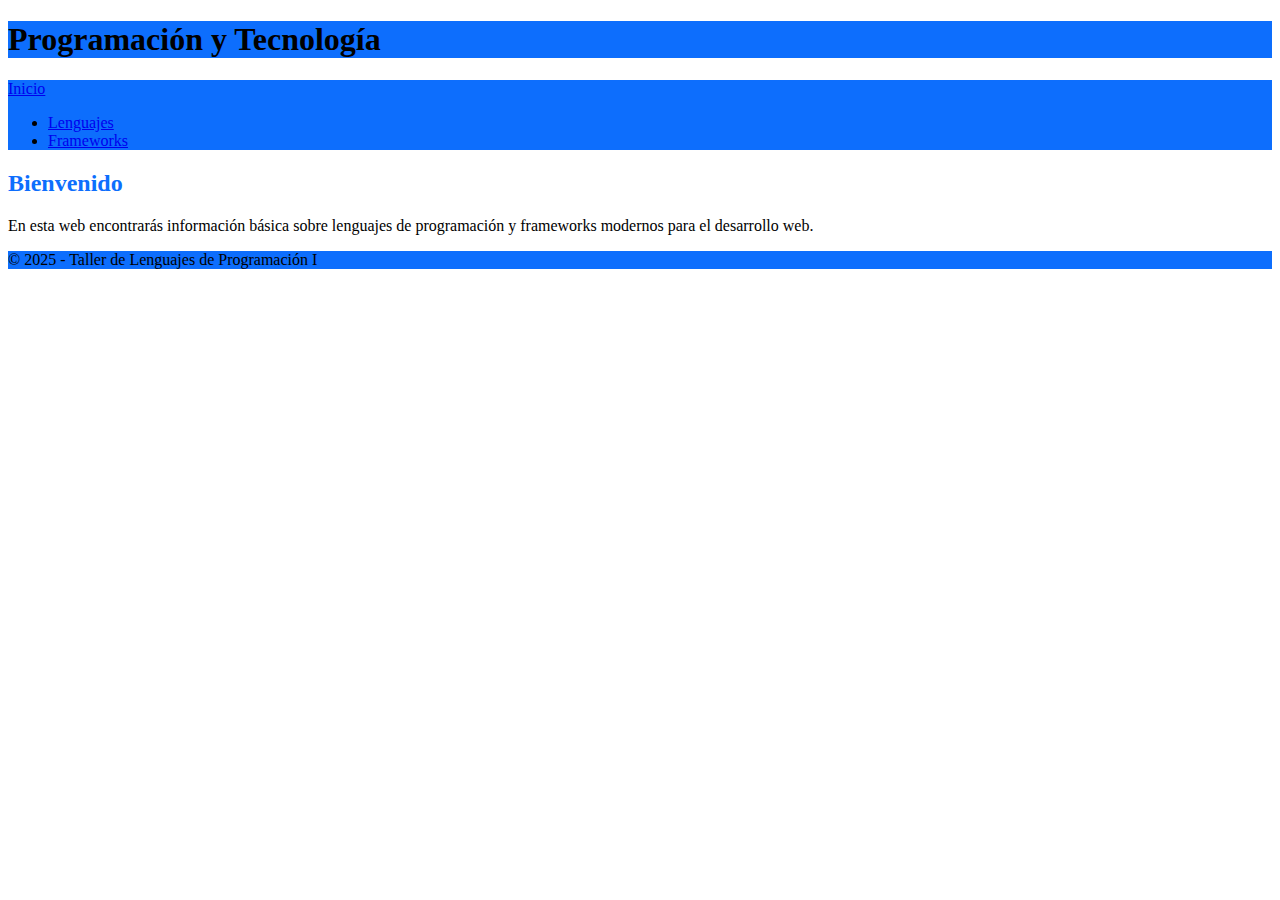
<file: index.html>
<!DOCTYPE html>
<html lang="es">
  <head>
    <meta charset="UTF-8" />
    <meta name="viewport" content="width=device-width, initial-scale=1.0" />
    <title>Inicio | Programación</title>
    <link href="https://cdn.jsdelivr.net/npm/bootstrap@5.3.7/dist/css/bootstrap.min.css" rel="stylesheet" integrity="sha384-LN+7fdVzj6u52u30Kp6M/trliBMCMKTyK833zpbD+pXdCLuTusPj697FH4R/5mcr" crossorigin="anonymous">
    <link rel="stylesheet" href="assets/css/index.css" />
  </head>
  <body class="d-flex flex-column min-vh-100">
    <!-- Aqui se encuentra el header de la pagina -->
     <header class="bg-primary text-white p-3">
      <div class="container">
        <h1 class="h3">Programación y Tecnología</h1>
      </div>
      
    </header>
    <!-- Esta es la barra de navegacion de la pagina -->
      <nav class="navbar navbar-expand-lg navbar-dark bg-primary">
      <div class="container">
        <a class="navbar-brand" href="index.html">Inicio</a>
        <div class="collapse navbar-collapse">
          <ul class="navbar-nav">
            <li class="nav-item">
              <a class="nav-link" href="lenguajes.html">Lenguajes</a>
            </li>
             <li class="nav-item">
            <a class="nav-link" href="frameworks.html">Frameworks</a>
          </li>
          </ul>
           </div> 
        </div>
      </nav>
 <!-- Este es el contenido principal de la pagina -->
 <main class="container py-4">
    <section>
   
        <h2>Bienvenido</h2>
        <p>
          En esta web encontrarás información básica sobre lenguajes de
          programación y frameworks modernos para el desarrollo web.
        </p>
    </section>
      
  </main>
 <!-- Aqui se encuentra el pie de la pagina -->
    <footer class="bg-primary text-white text-center p-3 mt-auto">
      <p class="mb-0">© 2025 - Taller de Lenguajes de Programación I</p>
    </footer>
<script src="https://cdn.jsdelivr.net/npm/bootstrap@5.3.7/dist/js/bootstrap.bundle.min.js" integrity="sha384-ndDqU0Gzau9qJ1lfW4pNLlhNTkCfHzAVBReH9diLvGRem5+R9g2FzA8ZGN954O5Q" crossorigin="anonymous"></script>
   
  </body>
</html>
</file>
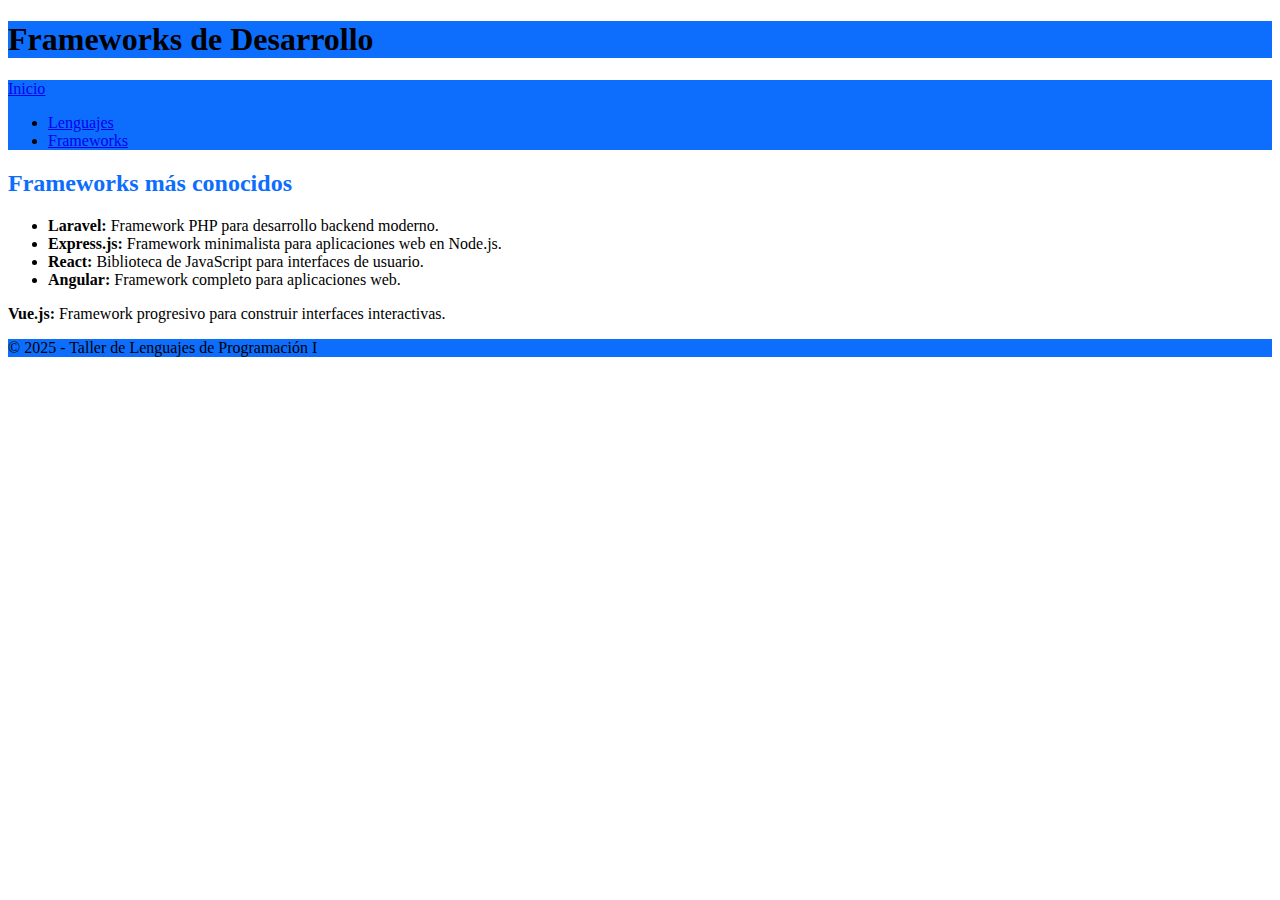
<file: frameworks.html>
<!DOCTYPE html>
<html lang="es">
  <head>
    <meta charset="UTF-8" />
    <meta name="viewport" content="width=device-width, initial-scale=1.0" />
    <title>Frameworks | Programación</title>
    <link href="https://cdn.jsdelivr.net/npm/bootstrap@5.3.7/dist/css/bootstrap.min.css" rel="stylesheet" integrity="sha384-LN+7fdVzj6u52u30Kp6M/trliBMCMKTyK833zpbD+pXdCLuTusPj697FH4R/5mcr" crossorigin="anonymous">
    <link rel="stylesheet" href="assets/css/frameworks.css" />
  </head>
  <body class="d-flex flex-column min-vh-100">
    <!-- Este es el header de la pagina -->
    <header class="bg-primary text-white p-3">
      <div class="container">
        <h1 class="h3">Frameworks de Desarrollo</h1>
      </div>
    </header>
<!-- Esta es la barra de navegacion de la pagina -->
    <nav class="navbar navbar-expand-lg navbar-dark bg-primary">
      <div class="container">
        <a class="navbar-brand" href="index.html">Inicio</a>
        <div class="collapse navbar-collapse">
          <ul class="navbar-nav">
            <li class="nav-item">
              <a class="nav-link" href="lenguajes.html">Lenguajes</a>
            </li>
             <li class="nav-item">
            <a class="nav-link" href="frameworks.html">Frameworks</a>
          </li>
          </ul>
         </div>
        </div>
      </nav>
    
<!-- Esto es el contenido principal de la pagina -->
    <main class="container py-4">
      <section>
        <h2>Frameworks más conocidos</h2>
        <ul>
          <li>
            <strong>Laravel:</strong> Framework PHP para desarrollo backend
            moderno.
          </li>
          <li>
            <strong>Express.js:</strong> Framework minimalista para aplicaciones
            web en Node.js.
          </li>
          <li>
            <strong>React:</strong> Biblioteca de JavaScript para interfaces de
            usuario.
          </li>
          <li>
            <strong>Angular:</strong> Framework completo para aplicaciones web.
          </li>
        </ul>
        <li>
          <strong>Vue.js:</strong> Framework progresivo para construir
          interfaces interactivas.
        </li>
      
    </section>
</main>
<!-- Este es el pie de la pagina -->
    <footer class="bg-primary text-white text-center p-3 mt-auto">
      <p class="mb-0">© 2025 - Taller de Lenguajes de Programación I</p>
    </footer>
  </body>
</html>
</file>
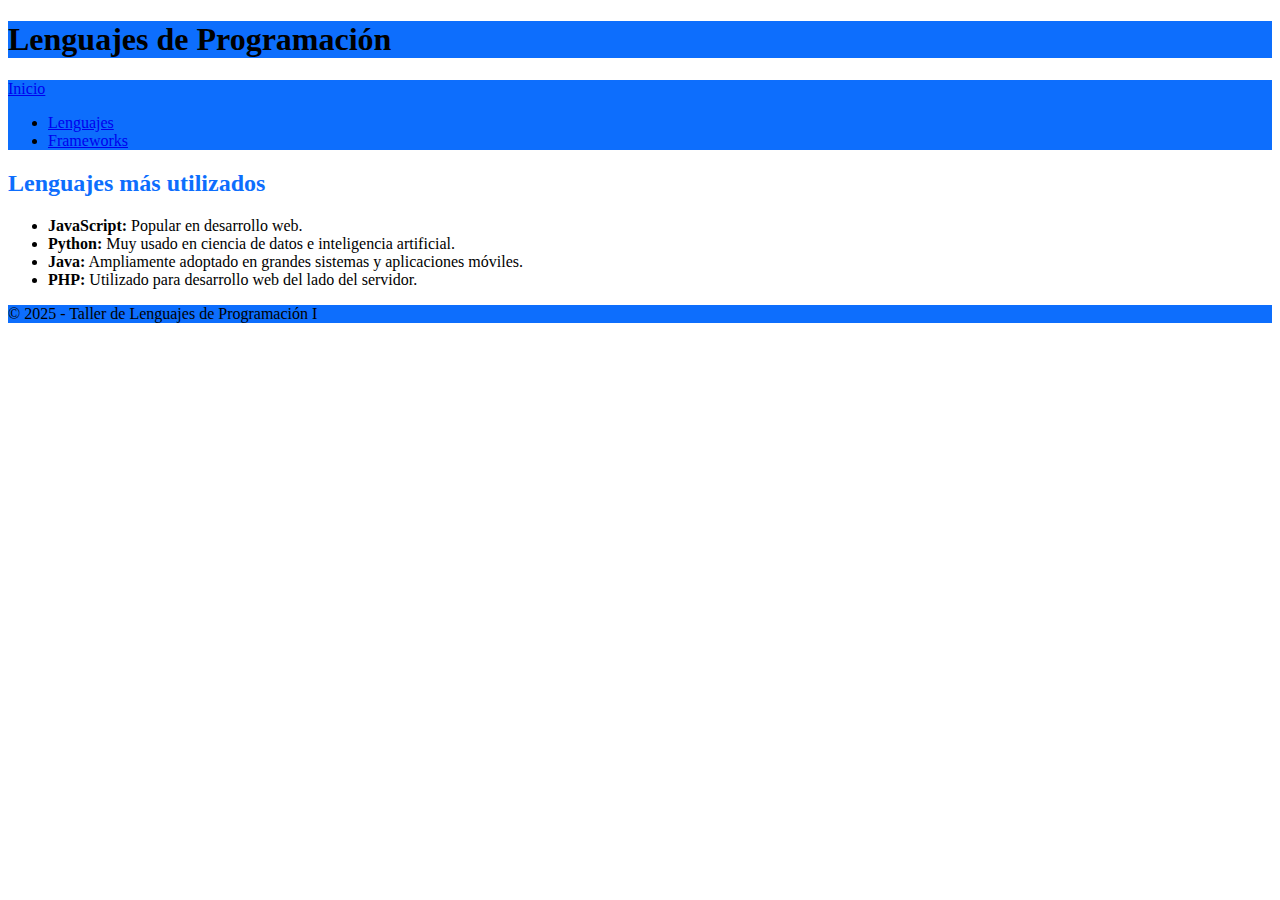
<file: lenguajes.html>
<!DOCTYPE html>
<html lang="es">
  <head>
    <meta charset="UTF-8" />
    <meta name="viewport" content="width=device-width, initial-scale=1.0" />
    <title>Lenguajes | Programación</title>
  <link href="https://cdn.jsdelivr.net/npm/bootstrap@5.3.7/dist/css/bootstrap.min.css" rel="stylesheet" integrity="sha384-LN+7fdVzj6u52u30Kp6M/trliBMCMKTyK833zpbD+pXdCLuTusPj697FH4R/5mcr" crossorigin="anonymous">
    <link rel="stylesheet" href="assets/css/lenguajes.css" />
  </head>
  <body class="d-flex flex-column min-vh-100">
    <header class="bg-primary text-white p-3">
      <div class="container">
        <h1 class="h3">Lenguajes de Programación</h1>
      </div>
    </header>

    <nav class="navbar navbar-expand-lg navbar-dark bg-primary">
      <div class="container">
        <a class="navbar-brand" href="index.html">Inicio</a>
        <div class="collapse navbar-collapse">
          <ul class="navbar-nav">
            <li class="nav-item">
              <a class="nav-link" href="lenguajes.html">Lenguajes</a>
            </li>
            <li class="nav-item">
            <a class="nav-link" href="frameworks.html">Frameworks</a>
          </li>
          </ul>
        </div>
      </nav>
   <main class="container py-4">
  <section>
    
        <h2>Lenguajes más utilizados</h2>
        <ul>
          <li><strong>JavaScript:</strong> Popular en desarrollo web.</li>
          <li>
            <strong>Python:</strong> Muy usado en ciencia de datos e
            inteligencia artificial.
          </li>
          <li>
            <strong>Java:</strong> Ampliamente adoptado en grandes sistemas y
            aplicaciones móviles.
          </li>
          <li>
            <strong>PHP:</strong> Utilizado para desarrollo web del lado del
            servidor.
          </li>
        </ul>
      </section>
  </main>

    <footer class="bg-primary text-white text-center p-3 mt-auto">
      <p class="mb-0">© 2025 - Taller de Lenguajes de Programación I</p>
    </footer>
  </body>
</html>
</file>
<file: assets/css/index.css>
header,
footer,
.navbar {
  background-color: #0d6efd;
}

.nav-link:hover {
  background-color: #084274;
  color:#084298;
}

h2,
h3 {
  color: #0d6efd;
}
</file>
<file: assets/css/frameworks.css>
header,
footer,
.navbar {
  background-color: #0d6efd;
}

.nav-link:hover {
  background-color: #084274;
  color: #084298;
}

h2,
h3 {
  color: #0d6efd;
}
</file>
<file: assets/css/lenguajes.css>
header,
footer,
.navbar {
  background-color: #0d6efd;
}

.nav-link:hover {
  background-color: #084274;
  color: #084298;
}

h2,
h3 {
  color: #0d6efd;
}
</file>
